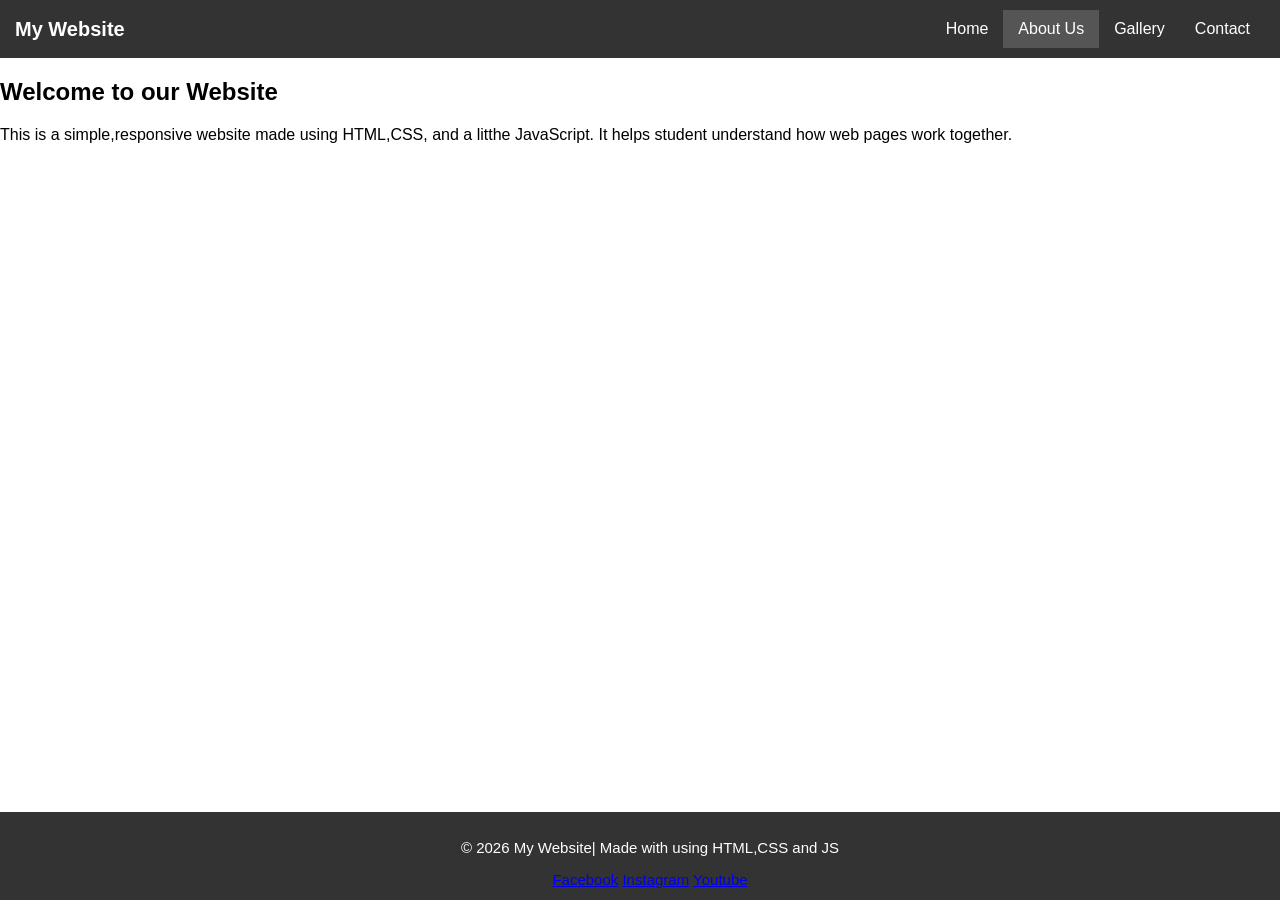
<file: about.html>
<!DOCTYPE html>
<html lang="en">

<head>
    <meta charset="UTF-8">
    <meta name="viewport" content="width=device-width, initial-scale=1.0">
    <title>My Website part-1</title>
    <link rel="stylesheet" href="style.css">
</head>

<body>
    <!-- Navbar Section -->
    <nav class="navbar">
        <div class="logo">My Website</div>
        <button class="menu-toggle">☰</button>
        <ul class="nav-links">
            <li><a href="index.html" >Home</a></li>
            <li><a href="about.html" class="active">About Us</a></li>
            <li><a href="gallery.html">Gallery</a></li>
            <li><a href="contact.html">Contact</a></li>
        </ul>
    </nav>
    

    <section class="content">
        <h1>Welcome to our Website</h1>
        <p>This is a simple,responsive website made using HTML,CSS, and a litthe JavaScript.
            It helps student understand how web pages work together.
        </p>
    </section>

    <footer>
        <p>© 2026 My Website| Made with using HTML,CSS and JS</p>
        <div class="social-links">
            <a href="#">Facebook</a>
            <a href="#">Instagram</a>
            <a href="#">Youtube</a>
        </div>
    </footer>
    <script src="script.js"></script>
</body>

</html>
</file>
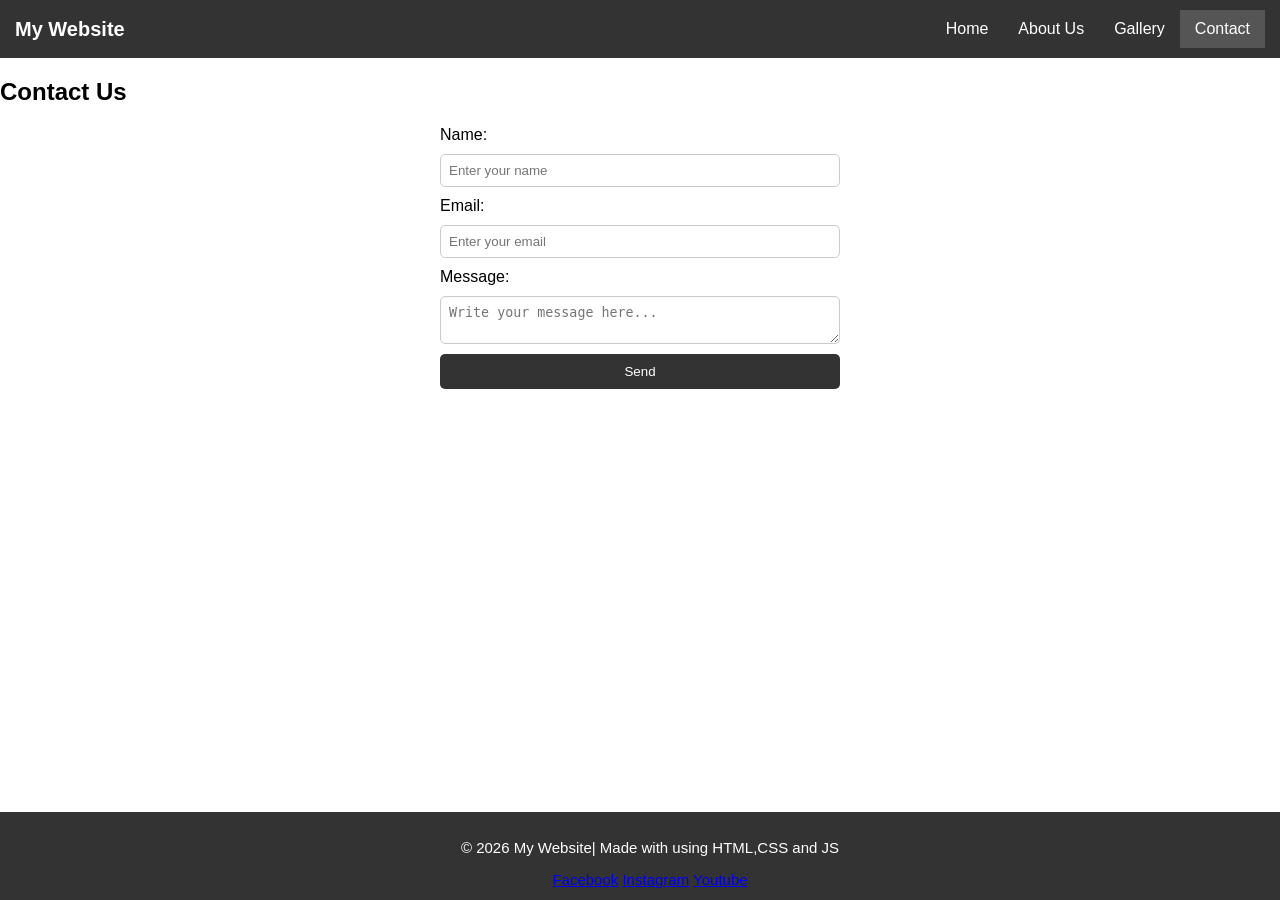
<file: contact.html>
<!DOCTYPE html>
<html lang="en">

<head>
    <meta charset="UTF-8">
    <meta name="viewport" content="width=device-width, initial-scale=1.0">
    <title>My Website part-1</title>
    <link rel="stylesheet" href="style.css">
</head>

<body>
    <!-- Navbar Section -->
    <nav class="navbar">
        <div class="logo">My Website</div>
        <button class="menu-toggle">☰</button>
        <ul class="nav-links">
            <li><a href="index.html">Home</a></li>
            <li><a href="about.html">About Us</a></li>
            <li><a href="gallery.html" >Gallery</a></li>
            <li><a href="contact.html" class="active">Contact</a></li>
        </ul>
    </nav>


    <section class="content">
        <h1>Contact Us</h1>
        <form class="contact-form">
            <label>Name:</label>
            <input type="text" placeholder="Enter your name">

            <label>Email:</label>
            <input type="email" placeholder="Enter your email">

            <label>Message:</label>
            <textarea placeholder="Write your message here..."></textarea>

            <button type="submit">Send</button>
        </form>
    </section>

    <footer>
        <p>© 2026 My Website| Made with using HTML,CSS and JS</p>
        <div class="social-links">
            <a href="#">Facebook</a>
            <a href="#">Instagram</a>
            <a href="#">Youtube</a>
        </div>
    </footer>
    <script src="script.js"></script>
</body>

</html>
</file>
<file: style.css>
/* Reset default margins and set font */
body {
  margin: 0;
  font-family: Arial, sans-serif;
}

/* Navbar styles */
.navbar {
  background-color: #333;
  color: white;
  display: flex;
  justify-content: space-between;
  align-items: center;
  padding: 10px 15px;
}

.logo {
  font-size: 20px;
  font-weight: bold;
}

.nav-links {
  list-style: none;
  display: flex;
  margin: 0;
  padding: 0;
}

.nav-links li a {
  color: white;
  text-decoration: none;
  padding: 10px 15px;
  display: block;
}

.nav-links li a:hover,
.nav-links li a.active {
  background-color: #555;
}

/* Mobile Menu Button */
.menu-toggle {
  display: none;
  background: none;
  border: none;
  color: white;
  font-size: 24px;
  cursor: pointer;
}

/* Slider Styles */
.slider {
  width: 100%;
  max-height: 400px;
  overflow: hidden;
  position: relative;
}

.slide {
  width: 100%;
  display: none;
}

.slide.active {
  display: block;
}
img {
  width: 100%;
  height: auto;
}

footer{
  background-color:#333;
  color:white;
  text-align: center;
  padding: 12px 10px;
  position: fixed;
  bottom: 0;
  left: 0;
  width: 100%;
  z-index: 100;
  font-size: 15px;
}
footer.social-links a{
  color: #ddd;
  text-decoration: none;
  margin: 0 px;
}
footer.social-links a:hover{
  color:#fff;
  text-decoration: underline;
}

.gallery{
  display: grid;
  grid-template-columns: repeat(auto-fit, minmax(250px, 1fr));
  gap: 10px;
  margin-top: 20px;
}
.gallery img{
  width: 100%;
  border-radius: 10px;
}

.contact-form{
  max-width: 400px;
  margin: 0 auto;
  text-align: left;
  display: flex;
  flex-direction: column;
  gap: 10px;
}
.contact-form input,
.contact-form textarea{
  padding: 8px;
  border-radius: 5px;
  border: 1px solid #ccc;
}
.contact-form button{
  background-color: #333;
  color:white;
  padding: 10px;
  border: none;
  border-radius: 5px;
  cursor: pointer;
}
.contact-form button:hover{
  background-color: #555;
}
</file>
